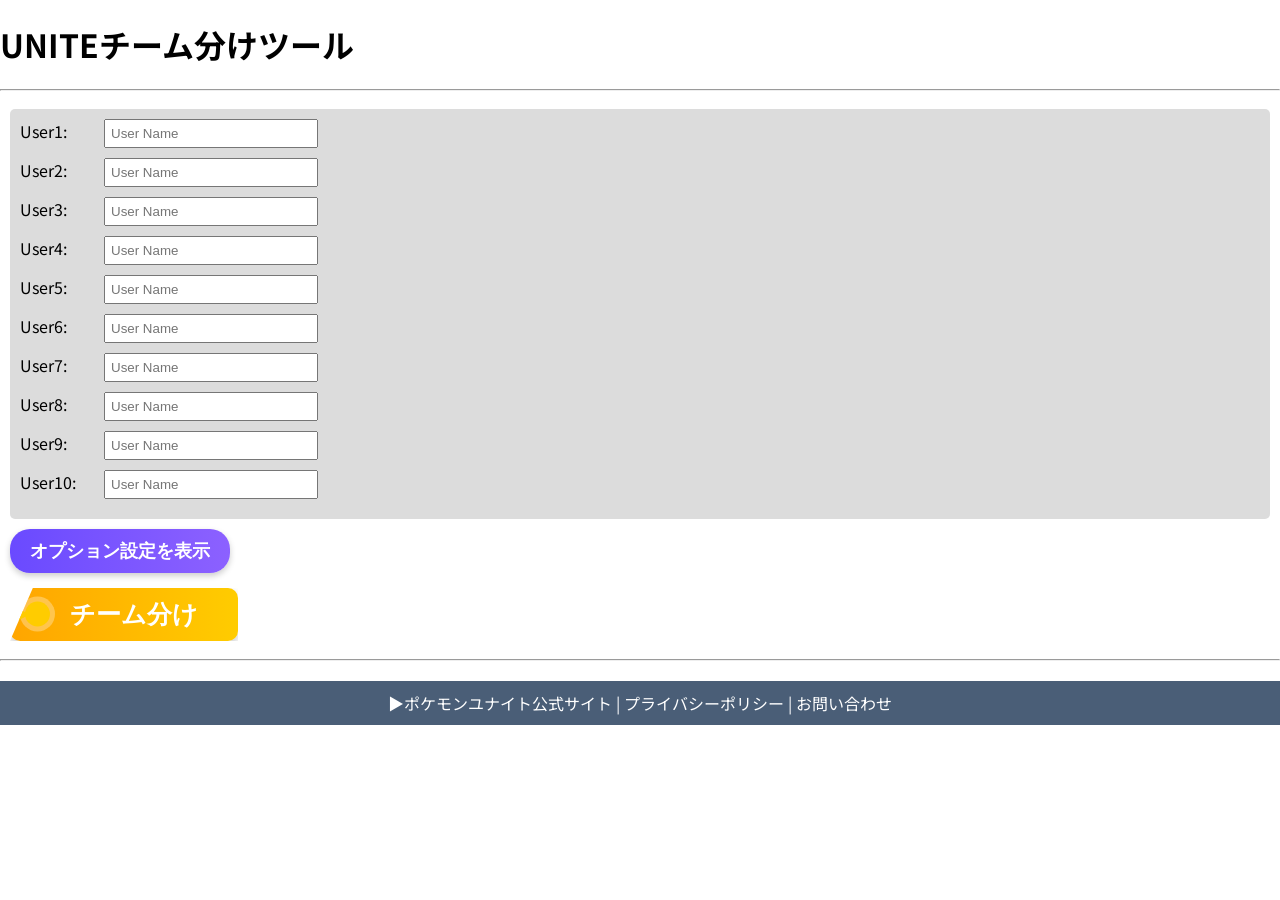
<file: index.html>
<!DOCTYPE html>
<html lang="ja">

<head>
    <meta charset="utf-8">
    <title>UNITEチーム分けツール</title>
    <meta name="description"
        content="UNITEチーム分けツールは、プレイヤーリストを入力するだけで、ランダムかつ公平にチームを自動生成し、友達とのプレイやカジュアルな大会をより楽しく簡単にする便利なツールです。">
    <meta name="keywords"
        content="ポケモンユナイト, チーム分けツール, ランダムチーム分け, ポケモンユナイトツール, マッチメイキング, カジュアル大会, ゲームチーム分け, ポケモンユナイトアプリ, チーム作成ツール, ポケモンユナイト便利ツール, Pokémon Unite, Unite Team Maker, Team Randomizer">
    <meta name="viewport" content="width=device-width,initial-scale=1.0">
    <meta name="format-detection" content="telephone=no,email=no,address=no">
    <link rel="icon" href="favicon.ico">
    <link rel="apple-touch-icon" href="icon.png">

    <!-- Import Google Fonts -->
    <link rel="preconnect" href="https://fonts.googleapis.com">
    <link rel="preconnect" href="https://fonts.gstatic.com" crossorigin>
    <link href="https://fonts.googleapis.com/css2?family=Noto+Sans+JP:wght@400;500;700&display=swap" rel="stylesheet">

    <!-- Import CSS -->
    <link rel="stylesheet" href="./css/style.css">
        <!-- Google tag (gtag.js) -->
    <script async src="https://www.googletagmanager.com/gtag/js?id=G-F7V8ZJHXJL"></script>
    <script>
        window.dataLayer = window.dataLayer || [];
        function gtag(){dataLayer.push(arguments);}
        gtag('js', new Date());

        gtag('config', 'G-F7V8ZJHXJL');
    </script>
</head>

<body>
    <!-- START Header Area -->
    <header>
        <h1>UNITEチーム分けツール</h1>
        <hr>
    </header>
    <!-- END Header Area -->

    <!-- START Main Area -->
    <main>
        <div class="players" id="players">
            <div id="input-fields">
                <div class="input-container">
                    <label class="user-label" for="user1">User1:</label>
                    <input type="text" id="user1" autocomplete="off" placeholder="User Name">
                </div>
                <div class="input-container">
                    <label class="user-label" for="user2">User2:</label>
                    <input type="text" id="user2" autocomplete="off" placeholder="User Name">
                </div>
                <div class="input-container">
                    <label class="user-label" for="user3">User3:</label>
                    <input type="text" id="user3" autocomplete="off" placeholder="User Name">
                </div>
                <div class="input-container">
                    <label class="user-label" for="user4">User4:</label>
                    <input type="text" id="user4" autocomplete="off" placeholder="User Name">
                </div>
                <div class="input-container">
                    <label class="user-label" for="user5">User5:</label>
                    <input type="text" id="user5" autocomplete="off" placeholder="User Name">
                </div>
                <div class="input-container">
                    <label class="user-label" for="user6">User6:</label>
                    <input type="text" id="user6" autocomplete="off" placeholder="User Name">
                </div>
                <div class="input-container">
                    <label class="user-label" for="user7">User7:</label>
                    <input type="text" id="user7" autocomplete="off" placeholder="User Name">
                </div>
                <div class="input-container">
                    <label class="user-label" for="user8">User8:</label>
                    <input type="text" id="user8" autocomplete="off" placeholder="User Name">
                </div>
                <div class="input-container">
                    <label class="user-label" for="user9">User9:</label>
                    <input type="text" id="user9" autocomplete="off" placeholder="User Name">
                </div>
                <div class="input-container">
                    <label class="user-label" for="user10">User10:</label>
                    <input type="text" id="user10" autocomplete="off" placeholder="User Name">
                </div>
            </div>
        </div>
        <button class="toggle-options" id="toggle-options">オプション設定を表示</button>
        <!-- オプション設定 -->
        <div id="options" class="options">
            <h2>オプション設定</h2>
            <div class="options-container">
                <label class="checkbox-label">
                    <input type="checkbox" id="equalize" checked>人数を均等にする
                </label>
            </div>
            <div class="options-container">
                <label class="checkbox-label">
                    <input type="checkbox" id="lastteam" checked>前回と同じチームにならない
                </label>
            </div>
            <div class="options-container">
                <label class="checkbox-label">
                    <input type="checkbox" id="copy-to-clipbord" checked>自動的にクリップボードにコピーする
                </label>
            </div>
            <div class="options-container">
                <label class="checkbox-label">
                    <input type="checkbox" id="assignpokemon">ポケモンを割り当てる
                </label>
            </div>
            <div class="pokemon-options-container" id="pokemon-options">
                <div class="draft-option">
                    <label class="checkbox-label">
                        <input type="checkbox" id="draft">両チームに同じポケモンを選ばない
                    </label>
                </div>
                <div class="pokemon-select-option">
                    <h3>構成オプション</h3>
                    <label class="radio-label">
                        <input type="radio" name="composition" value="random" checked>ランダム
                    </label>
                    <label class="radio-label">
                        <input type="radio" name="composition" value="support_or_tank">サポートorタンク２
                    </label>
                    <label class="radio-label">
                        <input type="radio" name="composition" value="support_tank">サポート１、タンク１
                    </label>
                    <label class="radio-label">
                        <input type="radio" name="composition" value="tank2">タンク２
                    </label>
                    <label class="radio-label">
                        <input type="radio" name="composition" value="support2">サポート２
                    </label>
                    <label class="radio-label">
                        <input type="radio" name="composition" value="all_support_tank">サポタンのみ
                    </label>
                </div>
            </div>
        </div>
        <div class="button-container">
            <button class="exec-button" onclick="divideTeams()">チーム分け</button>
        </div>
        <div class="result" id="result">
            <h2>RESULT</h2>
            <div class="team team-a">
                <h3>Team A</h3>
                <ul id="teamA"></ul>
            </div>
            <div class="team team-b">
                <h3>Team B</h3>
                <ul id="teamB"></ul>
            </div>
        </div>
    </main>
    <!-- END Main Area -->
    <hr>
    <!-- START Footer Area -->
    <footer>
        <a href="https://www.pokemonunite.jp/">▶ポケモンユナイト公式サイト</a> | <a href="privacy-policy.html">プライバシーポリシー</a> | <a href="https://forms.gle/vkoMJwzhozn7BsDC8" target="_blank" rel="noopener">お問い合わせ</a>
    </footer>
    <!-- END Footer Area -->

    <!-- Import JS -->
    <script src="./js/function.js"></script>
    <script src="./js/pokelist.js"></script>
</body>

</html>
</file>
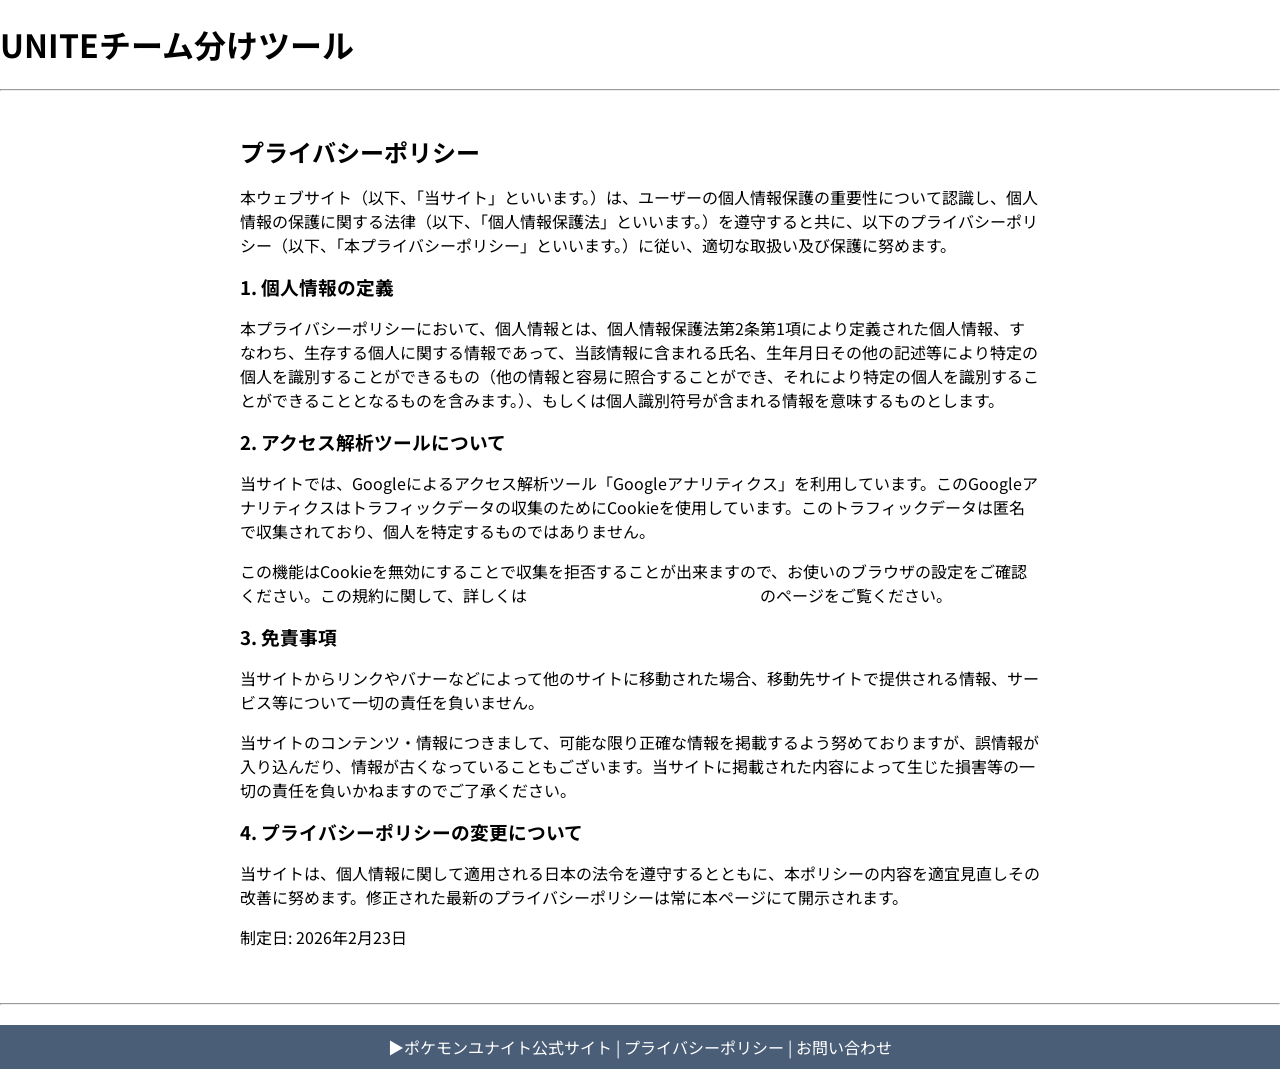
<file: privacy-policy.html>
<!DOCTYPE html>
<html lang="ja">

<head>
    <meta charset="utf-8">
    <title>プライバシーポリシー | UNITEチーム分けツール</title>
    <meta name="description"
        content="UNITEチーム分けツールは、プレイヤーリストを入力するだけで、ランダムかつ公平にチームを自動生成し、友達とのプレイやカジュアルな大会をより楽しく簡単にする便利なツールです。">
    <meta name="keywords"
        content="ポケモンユナイト, チーム分けツール, ランダムチーム分け, ポケモンユナイトツール, マッチメイキング, カジュアル大会, ゲームチーム分け, ポケモンユナイトアプリ, チーム作成ツール, ポケモンユナイト便利ツール, Pokémon Unite, Unite Team Maker, Team Randomizer">
    <meta name="viewport" content="width=device-width,initial-scale=1.0">
    <meta name="format-detection" content="telephone=no,email=no,address=no">
    <link rel="icon" href="favicon.ico">
    <link rel="apple-touch-icon" href="icon.png">

    <!-- Import Google Fonts -->
    <link rel="preconnect" href="https://fonts.googleapis.com">
    <link rel="preconnect" href="https://fonts.gstatic.com" crossorigin>
    <link href="https://fonts.googleapis.com/css2?family=Noto+Sans+JP:wght@400;500;700&display=swap" rel="stylesheet">

    <!-- Import CSS -->
    <link rel="stylesheet" href="./css/style.css">
        <!-- Google tag (gtag.js) -->
    <script async src="https://www.googletagmanager.com/gtag/js?id=G-F7V8ZJHXJL"></script>
    <script>
        window.dataLayer = window.dataLayer || [];
        function gtag(){dataLayer.push(arguments);}
        gtag('js', new Date());

        gtag('config', 'G-F7V8ZJHXJL');
    </script>
</head>

<body>
    <!-- START Header Area -->
    <header>
        <h1>UNITEチーム分けツール</h1>
        <hr>
    </header>
    <!-- END Header Area -->

    <!-- START Main Area -->
    <main>
        <div class="container" style="padding: 20px; max-width: 800px; margin: 0 auto;">
            <h2>プライバシーポリシー</h2>
            <p>本ウェブサイト（以下、「当サイト」といいます。）は、ユーザーの個人情報保護の重要性について認識し、個人情報の保護に関する法律（以下、「個人情報保護法」といいます。）を遵守すると共に、以下のプライバシーポリシー（以下、「本プライバシーポリシー」といいます。）に従い、適切な取扱い及び保護に努めます。</p>

            <h3>1. 個人情報の定義</h3>
            <p>本プライバシーポリシーにおいて、個人情報とは、個人情報保護法第2条第1項により定義された個人情報、すなわち、生存する個人に関する情報であって、当該情報に含まれる氏名、生年月日その他の記述等により特定の個人を識別することができるもの（他の情報と容易に照合することができ、それにより特定の個人を識別することができることとなるものを含みます。）、もしくは個人識別符号が含まれる情報を意味するものとします。</p>

            <h3>2. アクセス解析ツールについて</h3>
            <p>当サイトでは、Googleによるアクセス解析ツール「Googleアナリティクス」を利用しています。このGoogleアナリティクスはトラフィックデータの収集のためにCookieを使用しています。このトラフィックデータは匿名で収集されており、個人を特定するものではありません。</p>
            <p>この機能はCookieを無効にすることで収集を拒否することが出来ますので、お使いのブラウザの設定をご確認ください。この規約に関して、詳しくは<a href="https://marketingplatform.google.com/about/analytics/terms/jp/" target="_blank" rel="noopener noreferrer">Google アナリティクス利用規約</a>のページをご覧ください。</p>

            <h3>3. 免責事項</h3>
            <p>当サイトからリンクやバナーなどによって他のサイトに移動された場合、移動先サイトで提供される情報、サービス等について一切の責任を負いません。</p>
            <p>当サイトのコンテンツ・情報につきまして、可能な限り正確な情報を掲載するよう努めておりますが、誤情報が入り込んだり、情報が古くなっていることもございます。当サイトに掲載された内容によって生じた損害等の一切の責任を負いかねますのでご了承ください。</p>

            <h3>4. プライバシーポリシーの変更について</h3>
            <p>当サイトは、個人情報に関して適用される日本の法令を遵守するとともに、本ポリシーの内容を適宜見直しその改善に努めます。修正された最新のプライバシーポリシーは常に本ページにて開示されます。</p>

            <p>制定日: 2026年2月23日</p>
        </div>
    </main>
    <!-- END Main Area -->
    <hr>
    <!-- START Footer Area -->
    <footer>
        <a href="https://www.pokemonunite.jp/">▶ポケモンユナイト公式サイト</a> | <a href="privacy-policy.html">プライバシーポリシー</a> | <a href="https://forms.gle/vkoMJwzhozn7BsDC8" target="_blank">お問い合わせ</a>
    </footer>
    <!-- END Footer Area -->

    <!-- Import JS -->
    <script src="./js/function.js"></script>
    <script src="./js/pokelist.js"></script>
</body>

</html>
</file>
<file: css/style.css>
body {
    font-family: "Noto Sans JP", serif;
    margin: 0;
    padding: 0;
    background-color: #fff;
}

input {
    padding: 5px;
    width: 200px;
}

/* プレイヤー名入力 */
.players{
    display: flex;
    flex-wrap: wrap;
    padding: 10px;
    border-radius: 5px;
    background-color: #dcdcdc;
    font-size: 16px;
}

.user-label {
    display: inline-block;
    width: 80px;
}

.input-container {
    margin-bottom: 10px;
}
/* プレイヤー名入力　ここまで */

.toggle-options {
    display: inline-block;
    margin-top: 10px;
    margin-bottom: 5px;
    padding: 10px 20px;
    font-size: 18px;
    font-weight: bold;
    color: #ffffff;
    text-align: center;
    text-decoration: none;
    background: linear-gradient(90deg, #6a4aff, #8c61ff);
    /* 紫色のグラデーション */
    border: none;
    border-radius: 20px;
    /* 丸みを強調 */
    box-shadow: 0 3px 6px rgba(0, 0, 0, 0.2);
    /* 軽い影を追加 */
    cursor: pointer;
    transition: all 0.3s ease;
}

.button-container {
    margin-top: 10px;
}

/* ボタンのスタイル */
.exec-button {
    position: relative;
    display: flex;
    align-items: center;
    justify-content: center;
    background: linear-gradient(90deg, #ffa500, #ffcc00);
    color: #fff;
    font-size: 25px;
    font-weight: bold;
    padding: 10px 40px 10px 60px;
    border: none;
    border-radius: 10px;
    clip-path: polygon(10% 0, 100% 0, 100% 100%, 0 100%, 5% 50%);
    cursor: pointer;
    box-shadow: 0 4px 8px rgba(0, 0, 0, 0.2);
    overflow: hidden;
}

.exec-button::before {
    content: '';
    position: absolute;
    top: 50%;
    left: 15px;
    transform: translateY(-50%);
    width: 25px;
    height: 25px;
    background-color: #ffcc00;
    border-radius: 50%;
    box-shadow: 0 0 0 5px rgba(255, 255, 255, 0.3);
    z-index: 1;
}

.exec-button::after {
    content: '';
    position: absolute;
    top: 50%;
    left: 5px;
    transform: translateY(-50%);
    width: 15px;
    height: 15px;
    background-color: #ffcc00;
    clip-path: polygon(100% 50%, 0 0, 0 100%);
    z-index: 2;
}

.exec-button span {
    position: relative;
    z-index: 3;
}

/* ボタンのスタイル　ここまで */

/* チェックボックスの設定 */
.checkbox-label {
    display: flex;
    align-items: center;
    cursor: pointer;
    font-size: 16px;
}

input[type="checkbox"] {
    /* チェックボックスのデフォルトのスタイルを消去 */
    appearance: none;
    -webkit-appearance: none;
    -moz-appearance: none;
    width: 30px;
    height: 30px;
    border: 2px solid #ccc;
    border-radius: 50%;
    position: relative;
    cursor: pointer;
    background-color: #fff;
}

input[type="checkbox"]:checked {
    /* チェックボックスがチェックされたとき */
    background-color: #181818;
    border-color: #ccc;
}

input[type="checkbox"]:checked::after {
    /* チェックボックスがチェックされたときのチェックマーク */
    content: '✔';
    position: absolute;
    top: -5px;
    left: 2px;
    font-size: 28px;
    color: #4CAF50;
}

/* チェックボックスの設定　ここまで*/

.options {
    display: none;
    margin-bottom: 20px;
    border-radius: 10px;
    border: 1px solid #ccc;
    padding: 10px;
    background-color: #CCD9EE;
}

.pokemon-options-container {
    display: none;
    margin-top: 20px;
    border-radius: 10px;
    border: 1px solid #ccc;
    padding: 10px;
    background-color: #CCD9EE;
}

/* 構成のラジオボタンの設定 */
input[type="radio"] {
    /* ラジオボタンのデフォルトのスタイルを消去 */
    appearance: none;
    -webkit-appearance: none;
    -moz-appearance: none;
    width: 20px;
    height: 20px;
    border: 2px solid #ccc;
    border-radius: 50%;
    position: relative;
    cursor: pointer;
    background-color: #fff;
}

input[type="radio"]:checked {
    /* ラジオボタンがチェックされたとき */
    background-color: #181818;
    border-color: #ccc;
}

input[type="radio"]:checked::after {
    /* ラジオボタンがチェックされたときのチェックマーク */
    content: '✔';
    position: absolute;
    top: -4px;
    left: 1px;
    font-size: 18px;
    color: #4CAF50;
}

input[type="radio"]:disabled {
    background-color: #ccc;
    border-color: #ccc;
}

.radio-label {
    display: flex;
    align-items: center;
    cursor: pointer;
    font-size: 16px;
}

/* 構成のラジオボタンの設定　ここまで */

/* チーム分け */
.result {
    display: none;
    border-radius: 5px;
    background-color: #4A5E77;
    color: #fff;
    margin-top: 10px;
    margin-bottom: 20px;
    border-radius: 10px;
    padding: 10px;
}

.team{
    margin-top: 5px;
}

.team-a {
    background-color: #6E42BD;
    color: #fff;
}

.team-b {
    background-color: #D17927;
    color: #fff;
}

.team ul{
    margin-top: 5px;
    margin-bottom: 5px;
}

main {
    padding: 10px;
}

footer {
    text-align: center;
    margin-top: 20px;
    padding: 10px;
    background-color: #4A5E77;
    color: #fff;
}

a {
    text-decoration: none;
    color: #fff;
}

h2,h3{
    margin-top: 5px;
    margin-bottom: 5px;
}
</file>
